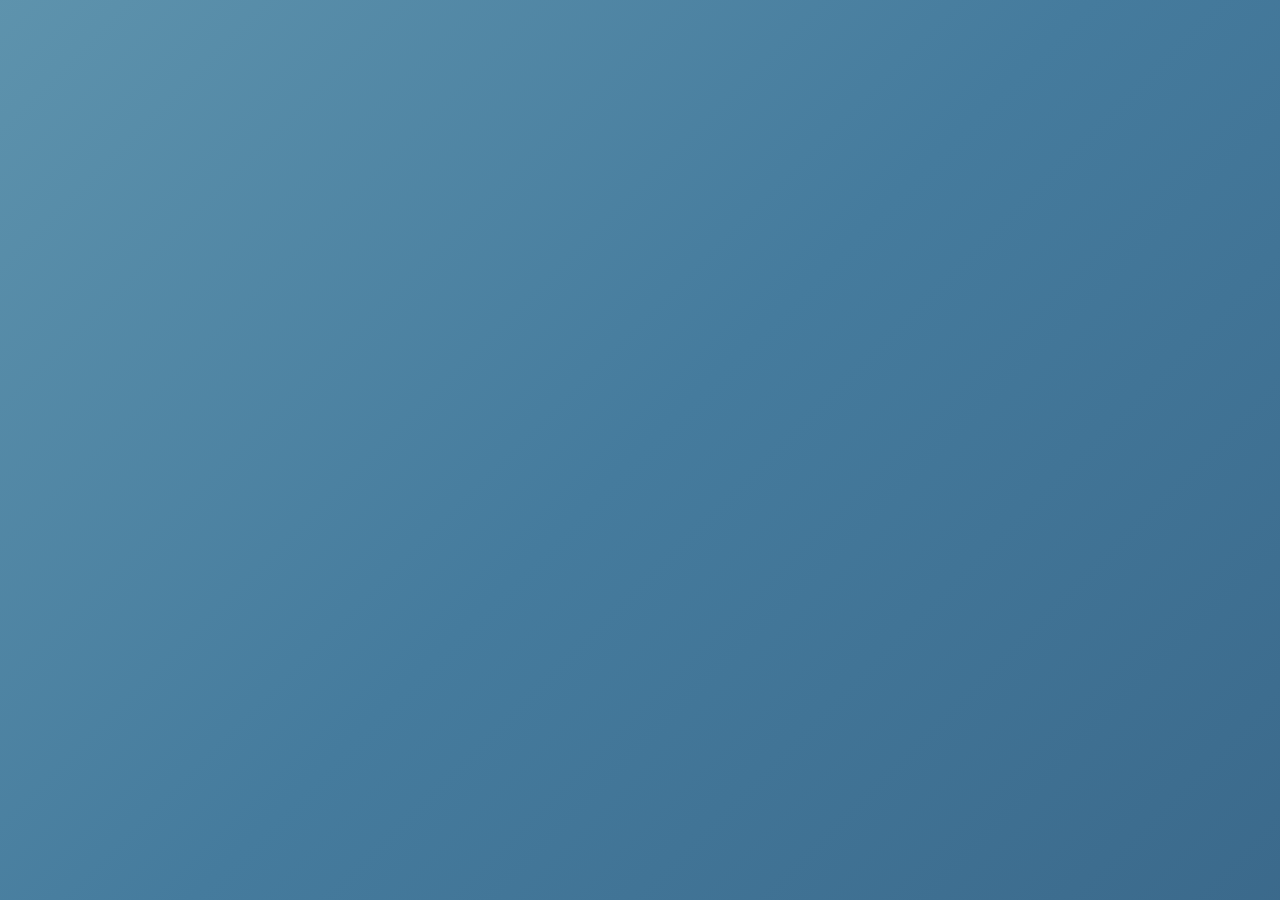
<file: index.html>
<html lang="es">
<head>
    <meta charset="UTF-8" />
    <meta name="viewport" content="width=device-width, initial-scale=1" />
    <title>Carta de Aniversario</title>
    <link rel="stylesheet" href="styles.css" />
</head>
<body>
    <div class="container">
        <div class="letter">
            <h1 class="title">Para mi amor, Eliangel de Rojas</h1>
            <p>Mi querida,</p>
            <p>
                En este día tan especial, quiero recordarte cuánto te amo y lo feliz que me haces.
                Cada momento a tu lado es un regalo que atesoro en mi corazón.
            </p>
            <p>
                Gracias por ser mi compañera, mi amiga y mi inspiración.
                Espero que este aniversario sea solo uno de muchos que celebremos juntos.
            </p>
            <p>
                Con todo mi amor,<br />
                Tu gordo
            </p>
        </div>
        <a href="letter2.html" class="btn">Siguiente Carta</a>
    </div>
    <script src="script.js"></script>
</body>
</html>
</file>
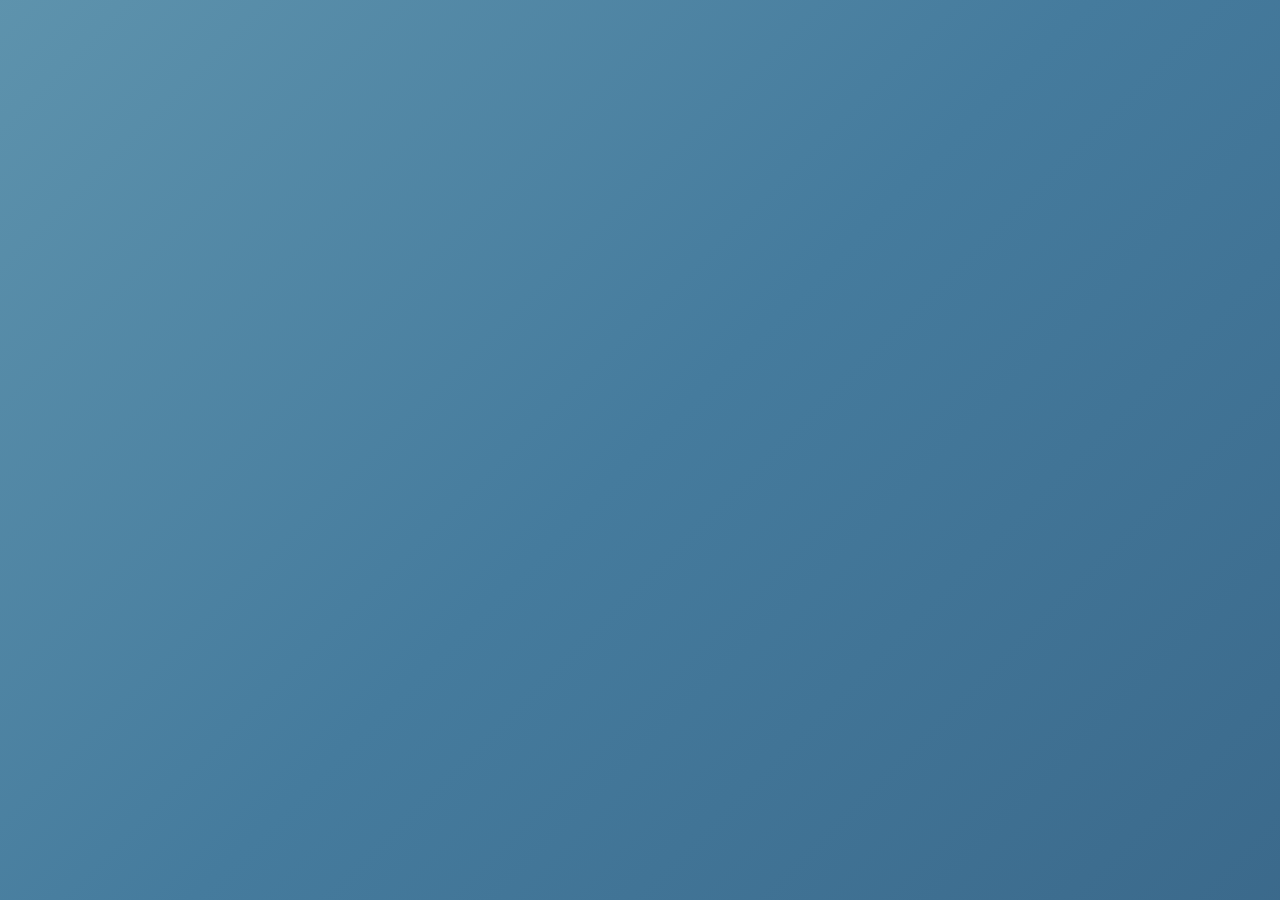
<file: letter2.html>
<!DOCTYPE html>
<html lang="es">
<head>
    <meta charset="UTF-8" />
    <meta name="viewport" content="width=device-width, initial-scale=1" />
    <title>Segunda Carta para Eliangel</title>
    <link rel="stylesheet" href="styles.css" />
</head>
<body>
    <div class="container">
        <div class="letter">
            <h1 class="title">Para mi amada Eliangel</h1>
            <p>Mi vida,</p>
            <p>
                Cada día a tu lado es un sueño hecho realidad. Tu sonrisa ilumina mis días y tu amor llena mi corazón.
            </p>
            <p>
                Gracias por ser mi compañera incondicional, mi fuerza y mi alegría.
                Espero que esta carta te recuerde lo especial que eres para mí.
            </p>
            <p>
                Con todo mi amor,<br />
                Siempre tuyo
            </p>
        </div>
        <button id="backBtn">Volver a la primera carta</button>
    </div>
    <script src="script.js"></script>
</body>
</html>
</file>
<file: styles.css>
/* Importa fuentes de Google Fonts */
@import url('https://fonts.googleapis.com/css2?family=Great+Vibes&family=Montserrat:wght@300;400;700&display=swap');

/* Estilos generales del cuerpo */
body {
    margin: 0;
    padding: 0;
    background: linear-gradient(135deg, #A8DADC, #457B9D, #1D3557);
    background-size: 400% 400%;
    animation: gradientAnimation 15s ease infinite;
    font-family: 'Montserrat', sans-serif;
    display: flex;
    justify-content: center;
    align-items: center;
    min-height: 100vh;
    min-width: 100vw;
    box-sizing: border-box;
    overflow: hidden;
    color: #2C2C2C;
    opacity: 0;
    transition: opacity 0.8s ease-in-out;
    background-attachment: fixed;
    background-repeat: no-repeat;
    background-position: center center;
}

/* Animación del degradado de fondo */
@keyframes gradientAnimation {
    0% { background-position: 0% 50%; }
    50% { background-position: 100% 50%; }
    100% { background-position: 0% 50%; }
}

/* Clase para el cuerpo cuando la página ha cargado */
body.loaded {
    opacity: 1;
}

/* Contenedor principal de la carta */
.container {
    background: rgba(255, 255, 255, 0.9);
    backdrop-filter: blur(10px);
    padding: 2.5rem 3.5rem;
    border-radius: 20px;
    box-shadow: 0 12px 40px rgba(0, 0, 0, 0.25);
    max-width: 650px;
    width: 90%;
    text-align: center;
    position: relative;
    border: 1px solid rgba(69, 123, 157, 0.3);
    transform: translateY(20px);
    opacity: 0;
    animation: fadeInUp 1s ease-out forwards;
    animation-delay: 0.5s;
}

/* Animación de aparición para el contenedor */
@keyframes fadeInUp {
    from {
        opacity: 0;
        transform: translateY(20px);
    }
    to {
        opacity: 1;
        transform: translateY(0);
    }
}

/* Estilos del título de la carta */
.title {
    font-family: 'Great Vibes', cursive;
    font-size: 3.8rem;
    color: #1D3557;
    margin-bottom: 1.5rem;
    text-shadow: 2px 2px 5px rgba(0, 0, 0, 0.1);
    opacity: 0;
    transform: translateY(-20px);
    animation: fadeInDown 1s ease-out forwards;
    animation-delay: 1s;
}

/* Animación de aparición para el título */
@keyframes fadeInDown {
    from {
        opacity: 0;
        transform: translateY(-20px);
    }
    to {
        opacity: 1;
        transform: translateY(0);
    }
}

/* Estilos de los párrafos de la carta */
.letter p {
    font-size: 1.4rem;
    color: #333;
    line-height: 1.9;
    margin: 1.2rem 0;
    max-width: 95%;
    margin-left: auto;
    margin-right: auto;
    opacity: 0;
    transform: translateY(10px);
    animation: fadeInText 0.8s ease-out forwards;
}

/* Retrasos para cada párrafo para una aparición escalonada */
.letter p:nth-child(1) { animation-delay: 1.5s; }
.letter p:nth-child(2) { animation-delay: 1.8s; }
.letter p:nth-child(3) { animation-delay: 2.1s; }
.letter p:nth-child(4) { animation-delay: 2.4s; }

/* Animación de aparición para el texto */
@keyframes fadeInText {
    from {
        opacity: 0;
        transform: translateY(10px);
    }
    to {
        opacity: 1;
        transform: translateY(0);
    }
}

/* Estilos de los botones y enlaces */
button,
a.btn {
    display: inline-flex;
    align-items: center;
    justify-content: center;
    margin-top: 2.5rem;
    background: linear-gradient(45deg, #457B9D, #1D3557);
    color: white;
    border: none;
    padding: 0.9rem 2.5rem;
    font-size: 1.2rem;
    border-radius: 35px;
    cursor: pointer;
    box-shadow: 0 6px 15px rgba(69, 123, 157, 0.4);
    transition: all 0.3s ease;
    text-decoration: none;
    font-weight: 600;
    letter-spacing: 0.5px;
    opacity: 0;
    transform: translateY(20px);
    animation: fadeInUp 1s ease-out forwards;
    animation-delay: 2.7s;
}

/* Estilos para las imágenes de tortuga dentro de los botones */
.button-turtle-icon {
    width: 1.8em;
    height: 1.8em;
    object-fit: contain;
    vertical-align: middle;
    filter: invert(1);
}

/* Espaciado del icono en los botones */
button.back-btn .button-turtle-icon {
    margin-right: 0.5em;
}

a.btn.next-btn .button-turtle-icon {
    margin-left: 0.5em;
}

/* Efecto hover para botones y enlaces */
button:hover,
a.btn:hover {
    background: linear-gradient(45deg, #1D3557, #457B9D);
    transform: translateY(-3px) scale(1.02);
    box-shadow: 0 8px 20px rgba(69, 123, 157, 0.6);
}

/* Estilos para el botón de "Volver" */
#backBtn {
    animation-delay: 0.5s !important;
}

/* Animación de corazones y tortugas flotantes */
.heart, .turtle {
    position: absolute;
    animation: floatElement 10s ease-in-out infinite;
    opacity: 0;
    pointer-events: none;
    z-index: -1;
    display: flex;
    justify-content: center;
    align-items: center;
}

.heart svg {
    width: 100%;
    height: 100%;
    color: #80ED99;
    transform: rotate(-45deg);
}

.turtle img {
    width: 100%;
    height: 100%;
    object-fit: contain;
    transform: rotate(0deg);
}

/* Animación de flotación para los elementos */
@keyframes floatElement {
    0% {
        transform: translateY(0) scale(0.5);
        opacity: 0;
    }
    20% {
        opacity: 0.8;
        transform: translateY(-20px) scale(0.8);
    }
    80% {
        opacity: 0.8;
        transform: translateY(-80px) scale(0.9);
    }
    100% {
        transform: translateY(-100px) scale(1);
        opacity: 0;
    }
}

/* Media queries para responsividad y visibilidad del fondo */
@media (max-width: 900px) {
    body {
        background-size: cover;
        background-attachment: fixed;
        min-height: 100vh;
        min-width: 100vw;
    }
    .container {
        padding: 2rem;
        max-width: 98vw;
        width: 98vw;
        margin: 0 1vw;
    }
    .title {
        font-size: 2.8rem;
    }
    .letter p {
        font-size: 1.1rem;
    }
    button,
    a.btn {
        padding: 0.7rem 2rem;
        font-size: 1rem;
    }
}

@media (max-width: 480px) {
    body {
        background-size: cover;
        background-attachment: fixed;
        min-height: 100vh;
        min-width: 100vw;
    }
    .container {
        padding: 1rem;
        max-width: 99vw;
        width: 99vw;
        margin: 0 0.5vw;
    }
    .title {
        font-size: 1.6rem;
    }
    .letter p {
        font-size: 0.95rem;
    }
    button,
    a.btn {
        padding: 0.5rem 1.2rem;
        font-size: 0.9rem;
    }
}
</file>
